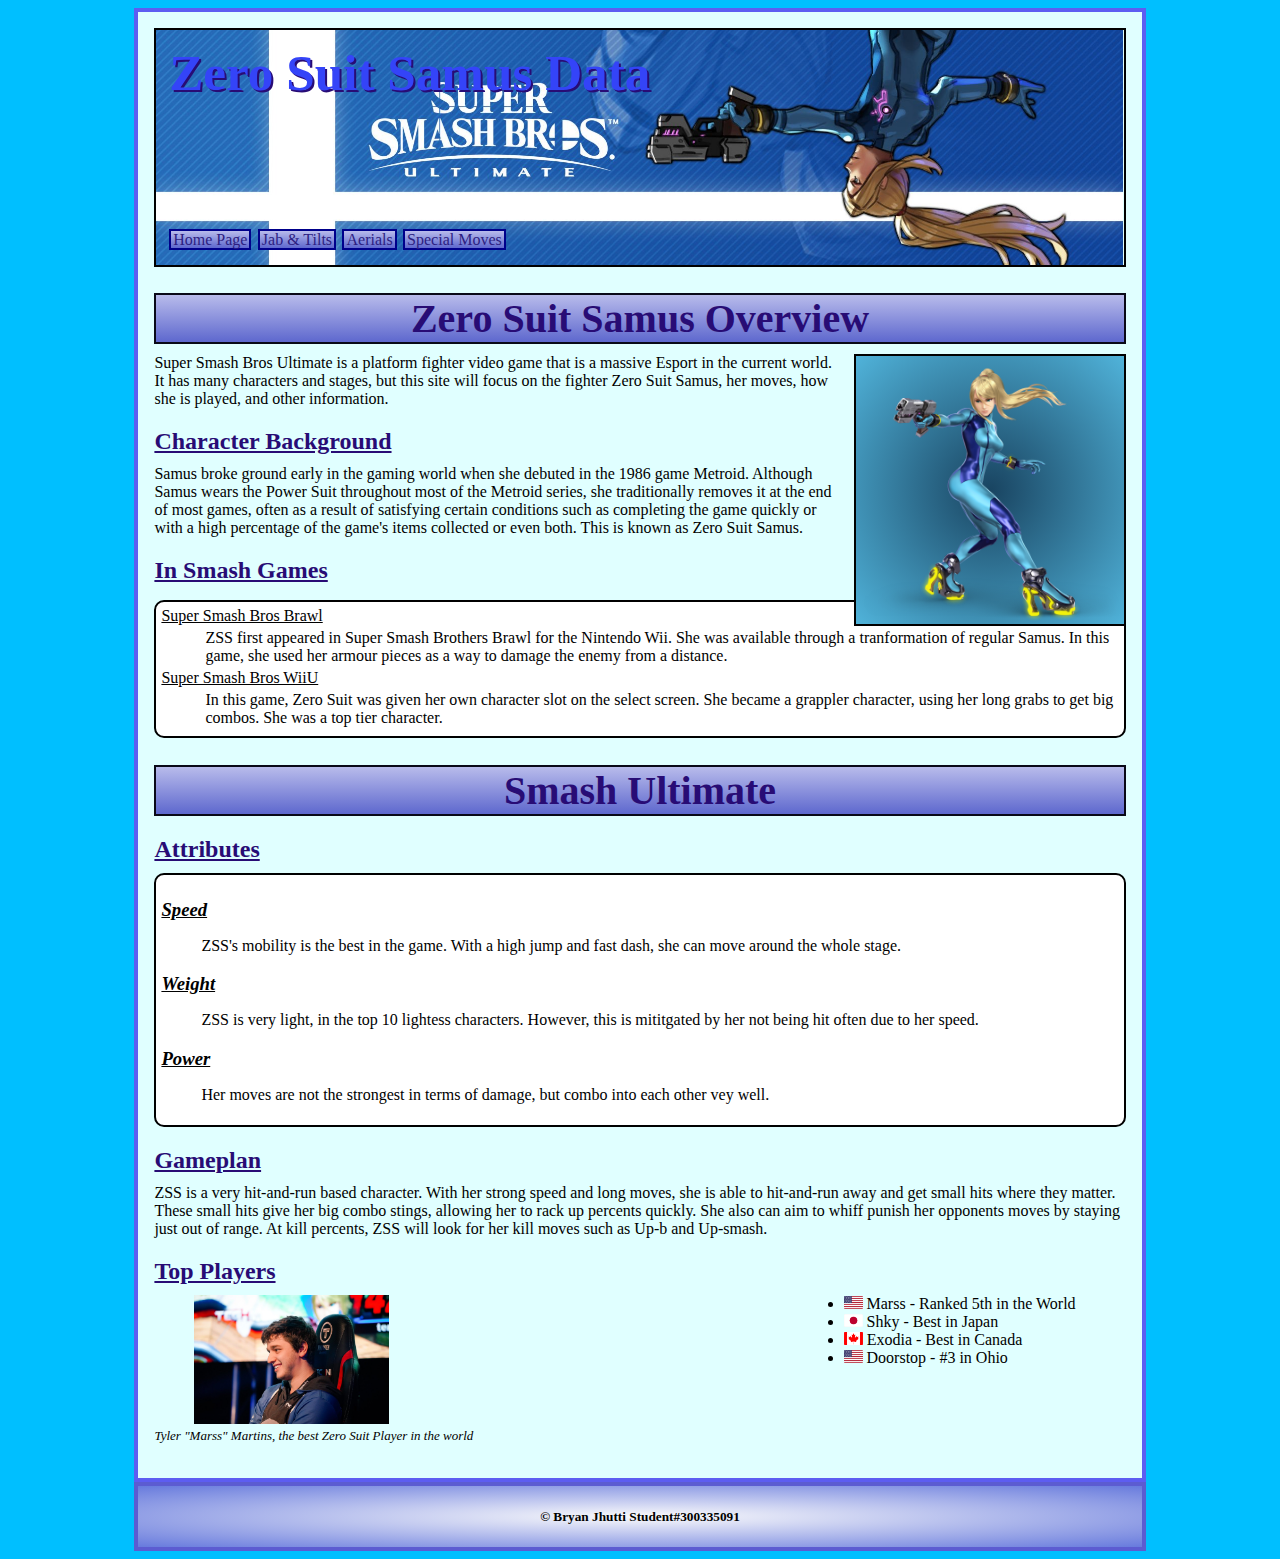
<file: index.html>
<!DOCTYPE html>
<html lang="en">
<head>
    <meta charset="UTF-8">
    <title>ZSS Data</title>
    <link rel="icon" href="Images/icon.zss.webp" type="iamge/ico">
    <link rel="stylesheet" href="home.css" />
    <script src="home.js" defer></script>
</head>
<body>
<div id="wrapper">
    <header>
        <span>
            Zero Suit Samus Data
        </span>
        <br>
        <br><br><br><br>
        <nav>
            <a href="index.html">Home Page</a>
            <a href="Normals.html">Jab &amp; Tilts</a>
            <a href="Aerials.html">Aerials</a>
            <a href="Special_Moves.html">Special Moves</a>
        </nav>
    </header>
        <div>
            <h1>Zero Suit Samus Overview</h1>
            <img src="Images/zss.webp" id="img1" alt="A picture of zss">
            <p>Super Smash Bros Ultimate is a platform fighter video game that is a massive Esport in the current 
                world. It has many characters and stages, 
                but this site will focus on the fighter
                Zero Suit Samus, her moves, how she is played,
                and other information. </p>
        
            <h2>Character Background</h2>
            <p>Samus broke ground early in the gaming world
                when she debuted in the 1986 game Metroid. 
                Although Samus wears the Power Suit throughout
                most of the Metroid series, she traditionally removes it at the end of most games, often as a result of satisfying certain conditions such as completing the game quickly or with a high percentage 
                of the game's items collected or even both. This is known as 
                Zero Suit Samus.</p>
            <h2>In Smash Games</h2>
            <dl>
                <dt>Super Smash Bros Brawl</dt>
                <dd>ZSS first appeared in Super Smash Brothers Brawl for the Nintendo Wii. She was available through 
                    a tranformation of regular Samus. In this game, she used her armour pieces as a way to damage
                    the enemy from a distance. </dd>
                <dt>Super Smash Bros WiiU</dt>
                <dd>In this game, Zero Suit was given her own character slot on the select screen. She became a grappler 
                    character, using her long grabs to get big combos. She was a top tier character.
                </dd>
            </dl>
            <h1>Smash Ultimate</h1>
            <h2>Attributes</h2>
            <div id="atts">
                <h3>Speed</h3>
                <blockquote>ZSS's mobility is the best in the game. With a high jump and fast dash, she can move around the whole stage.</blockquote>
                <h3>Weight</h3>
                <blockquote>ZSS is very light, in the top 10 lightess characters. However, this is mititgated by her not being hit often due to her speed.</blockquote>
                <h3>Power</h3>
                <blockquote>Her moves are not the strongest in terms of damage, but combo into each other vey well.</blockquote>
            </div>
            <h2>Gameplan</h2>
            <p>ZSS is a very hit-and-run based character. With her strong speed and long moves, she is able to hit-and-run
                away and get small hits where they matter. These small hits give her big combo stings, allowing her
                to rack up percents quickly. She also can aim to whiff punish her opponents moves by staying just out of range. At kill percents, ZSS will look for her kill moves such as Up-b and Up-smash.
            </p>
            <h2>Top Players</h2>
            <div>
                <ul>
                    <li> <img class="flags" src="Images/united-states.png" alt="USA Flag"> Marss - Ranked 5th in the World </li> 
                    <li> <img class="flags" src="Images/japan.png" alt="Japanese Flag"> Shky - Best in Japan </li>
                    <li> <img class="flags" src="Images/canada.png" alt="Canadian Flag"> Exodia - Best in Canada  </li>
                    <li> <img class="flags" src="Images/united-states.png" alt="USA Flag"> Doorstop - #3 in Ohio  </li>
                
                </ul>
                <figure>
                    <img src="Images/marss.jpg" alt="Top player Marss" id="marss" >
                    <figcaption id="fig">Tyler "Marss" Martins, the best Zero Suit Player in the world</figcaption>
                </figure>
            </div>
        </div>
</div>
<footer>
    <h5>&copy; Bryan Jhutti Student&num;300335091 </h5>
</footer>
</body>

</html>
</file>
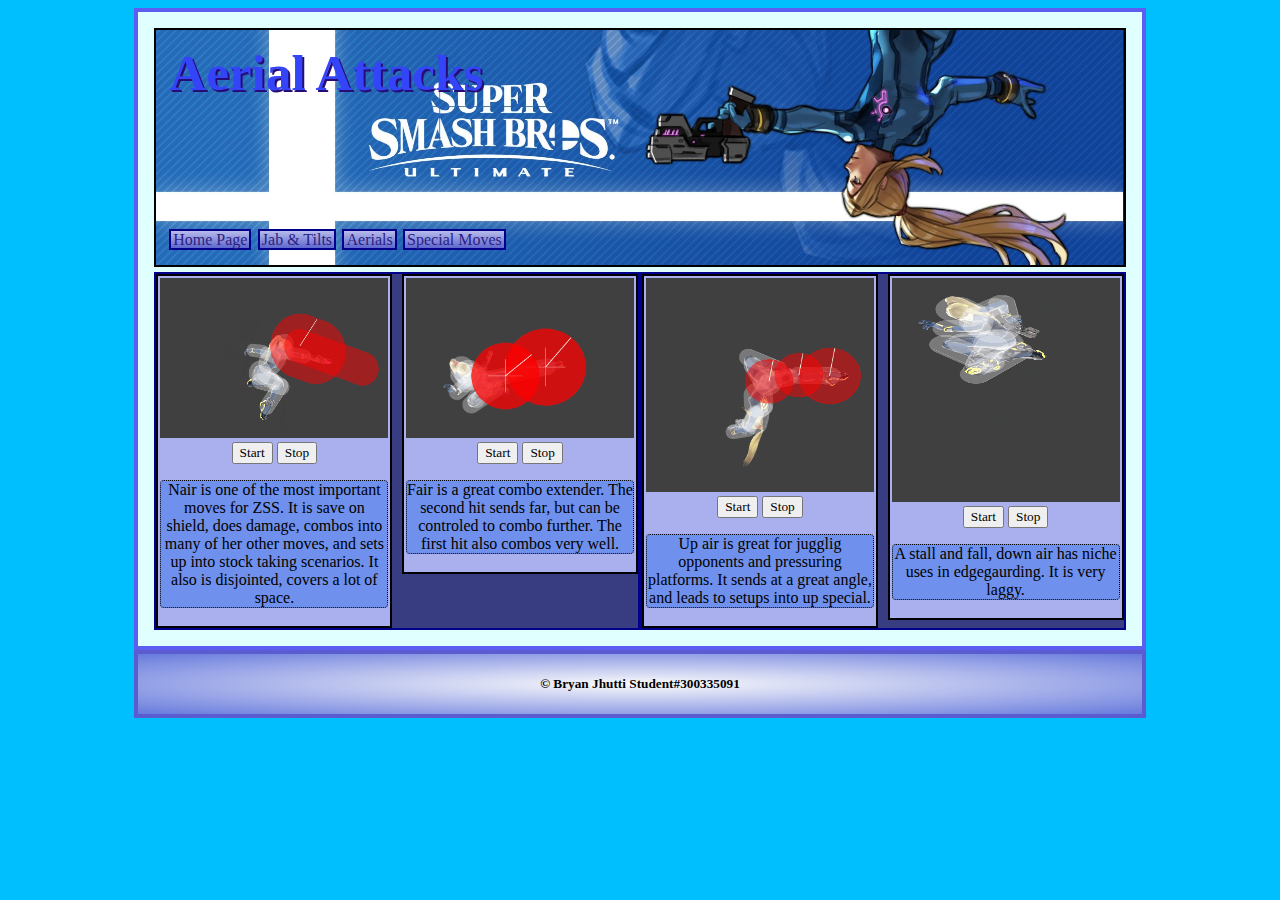
<file: Aerials.html>
<!DOCTYPE html>
<html lang="en">
<head>
    <meta charset="UTF-8">
    <link rel="icon" href="images/icon.zss.webp" type="iamge/ico">
    <link rel="stylesheet" href="Airs.css" />
    <script src="airs.js" defer></script>
    <title>Document</title>
</head>
<body>
<div id="wrapper">
    <header>
        <span>
            Aerial Attacks
        </span>
        <br>
        <br><br><br><br>
        <nav>
            <a href="Home_Page.html">Home Page</a>
            <a href="Normals.html">Jab &amp; Tilts</a>
            <a href="Aerials.html">Aerials</a>
            <a href="Special_Moves.html">Special Moves</a>
        </nav>
    </header>
    <div id="moves">
    <div id="container1">
        <div id="col1">
            <img src="air/nair/f1.png" alt="ZSS Nair" id="nair">
            <button type="button" id="start" onclick="start1();" >Start</button>
            <button type="button" id="stop" onclick="stop1();">Stop</button>
            <p>Nair is one of the most important moves for ZSS. It is save on shield, does damage, combos into many of her other moves, and sets up into stock taking scenarios. It also is disjointed, covers a lot of space.</p>
        </div>
        <div id="col2">
            <img src="air/fair/f1.png" alt="ZSS Fair" id="fair">
            <button type="button" id="start2" onclick="start2();" >Start</button>
            <button type="button" id="stop2" onclick="stop2();">Stop</button>
            <p>Fair is a great combo extender. The second hit sends far, but can be controled to combo further. The first hit also combos very well.</p>
        </div>
    </div>
    <div id="container2">
        <div id="col3">
            <img src="air/uair/u1.png" alt="ZSS Up Air" id="uair">
            <button type="button" id="start3" onclick="start3();" >Start</button>
            <button type="button" id="stop3" onclick="stop3();">Stop</button>
            <p>Up air is great for jugglig opponents and pressuring platforms. It sends at a great angle, and leads to setups into up special.</p>
        </div>
        <div id="col4">
            <img src="air/dair/d1.png" alt="ZSS Down Air" id="dair">
            <button type="button" id="start4" onclick="start4();" >Start</button>
            <button type="button" id="stop4" onclick="stop4();">Stop</button>
            <p>A stall and fall, down air has niche uses in edgegaurding. It is very laggy.</p>
        </div>
    </div>
    </div>
    <blockquote></blockquote>
</div>

    
    <footer>
        <h5>&copy; Bryan Jhutti Student&num;300335091 </h5>
    </footer>
</body>
</file>
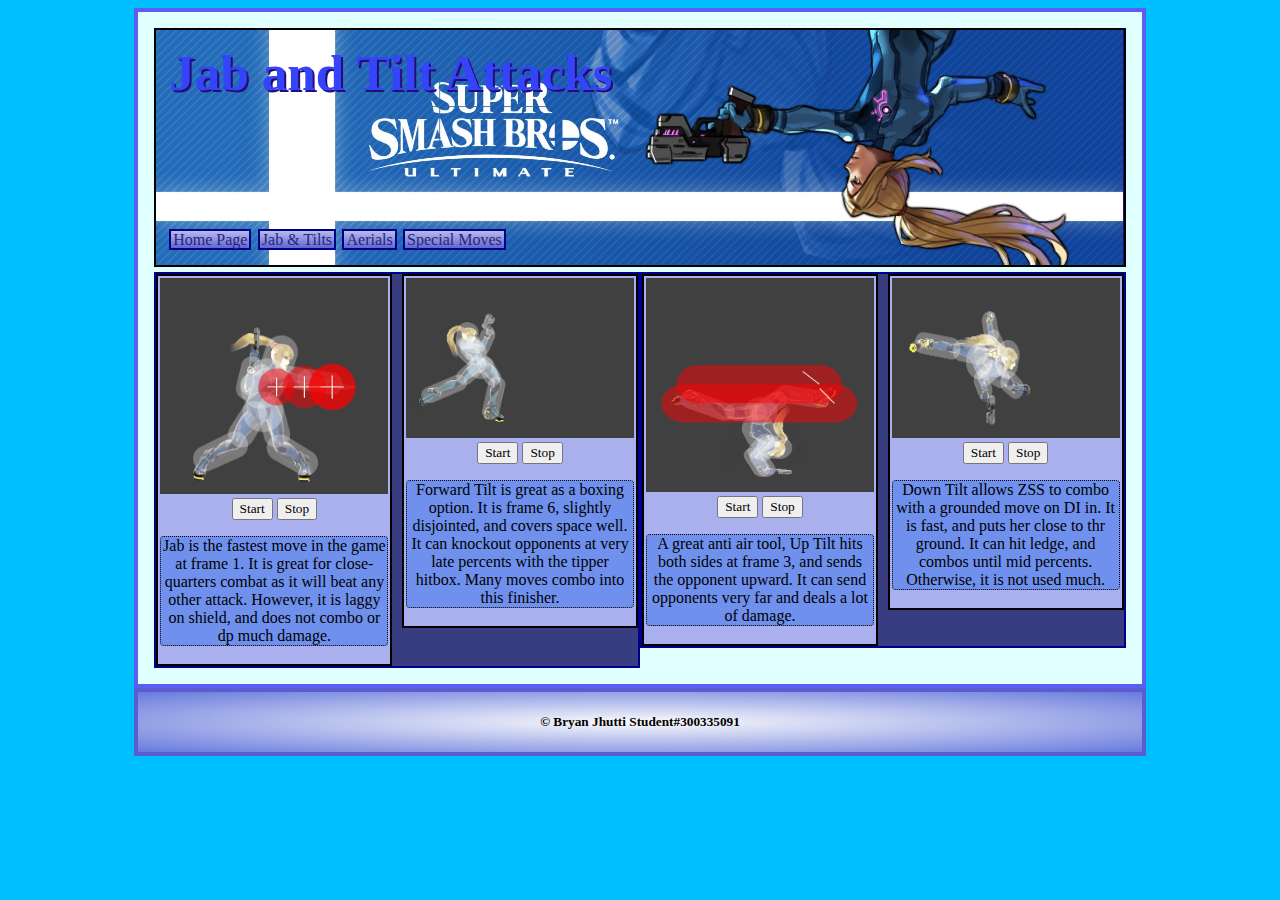
<file: Normals.html>
<!DOCTYPE html>
<html lang="en">
<head>
    <meta charset="UTF-8">
    <title>ZSS Data: Normals</title>
    <link rel="icon" href="Images/icon.zss.webp" type="iamge/ico">
    <link rel="stylesheet" href="Normals.css" />
    <script src="normals.js" defer></script>
</head>
<body>
<div id="wrapper">
    <header>
        <span>
            Jab and Tilt Attacks
        </span>
        <br>
        <br><br><br><br>
        <nav>
            <a href="Home_Page.html">Home Page</a>
            <a href="Normals.html">Jab &amp; Tilts</a>
            <a href="Aerials.html">Aerials</a>
            <a href="Special_Moves.html">Special Moves</a>
        </nav>
    </header>
    <div id="moves">
    <div id="container1">
        <div id="col1">
            <img src="normals/jab/jab1.png" alt="ZSS Jab" id="jab">
            <button type="button" id="start" onclick="start1();" >Start</button>
            <button type="button" id="stop" onclick="stop1();">Stop</button>
            <p>Jab is the fastest move in the game at frame 1. It is great for close-quarters combat as it will beat any other attack. However, it is laggy on shield, and does not combo or dp much damage.</p>
        </div>
        <div id="col2">
            <img src="normals/ftilt/f1.png" alt="ZSS Foward Tilt" id="ftilt">
            <button type="button" id="start2" onclick="start2();" >Start</button>
            <button type="button" id="stop2" onclick="stop2();">Stop</button>
            <p>Forward Tilt is great as a boxing option. It is frame 6, slightly disjointed, and covers space well. It can knockout opponents at very late percents with the tipper hitbox. Many moves combo into this finisher.</p>
        </div>
    </div>
    <div id="container2">
        <div id="col3">
            <img src="normals/uptilt/u1.png" alt="ZSS Up Tilt" id="utilt">
            <button type="button" id="start3" onclick="start3();" >Start</button>
            <button type="button" id="stop3" onclick="stop3();">Stop</button>
            <p>A great anti air tool, Up Tilt hits both sides at frame 3, and sends the opponent upward. It can send opponents very far and deals a lot of damage. </p>
        </div>
        <div id="col4">
            <img src="normals/dtilt/d1.png" alt="ZSS Down Tilt" id="dtilt">
            <button type="button" id="start4" onclick="start4();" >Start</button>
            <button type="button" id="stop4" onclick="stop4();">Stop</button>
            <p>Down Tilt allows ZSS to combo with a grounded move on DI in. It is fast, and puts her close to thr ground. It can hit ledge, and combos until mid percents. Otherwise, it is not used much.</p>
        </div>
    </div>
    </div>
    <blockquote></blockquote>
</div>

    
<footer>
    <h5>&copy; Bryan Jhutti Student&num;300335091 </h5>
</footer>
</body>
</file>
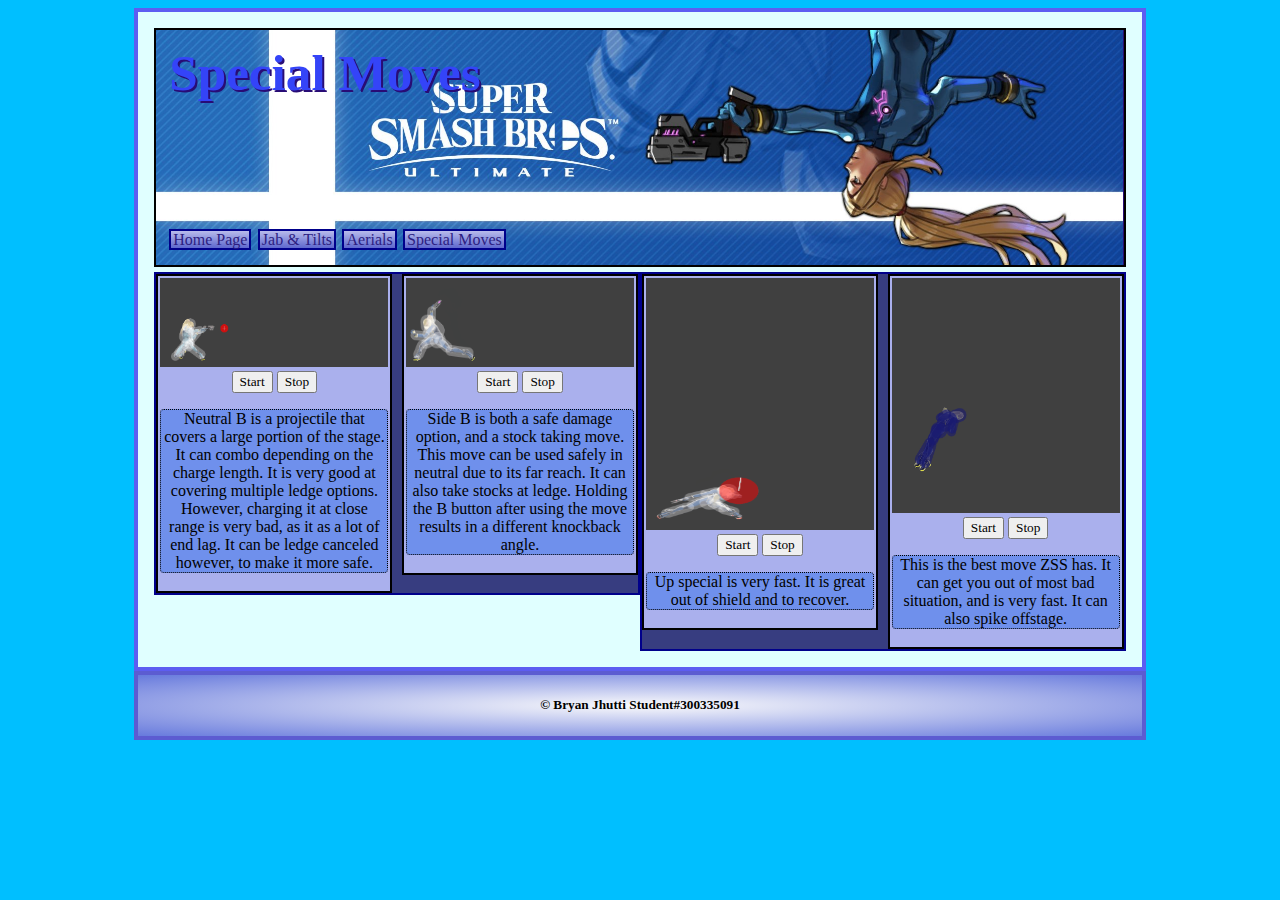
<file: Special_Moves.html>
<!DOCTYPE html>
<html lang="en">
<head>
    <meta charset="UTF-8">
    <title>ZSS Data: Specials</title>
    <link rel="icon" href="images/icon.zss.webp" type="iamge/ico">
    <link rel="stylesheet" href="special.css"/>
    <script src="special.js" defer></script>
</head>
<body>
<div id="wrapper">
    <header>
        <span>
            Special Moves
        </span>
        <br>
        <br><br><br><br>
        <nav>
            <a href="Home_Page.html">Home Page</a>
            <a href="Normals.html">Jab &amp; Tilts</a>
            <a href="Aerials.html">Aerials</a>
            <a href="Special_Moves.html">Special Moves</a>
        </nav>
    </header>
    <div id="moves">
    <div id="container1">
        <div id="col1">
            <img src="special/neutral/s1.png" alt="ZSS neutral special" id="ns">
            <button type="button" id="start" onclick="start1();" >Start</button>
            <button type="button" id="stop" onclick="stop1();">Stop</button>
            <p>Neutral B is a projectile that covers a large portion of the stage. It can combo depending on the charge length. It is very good at covering multiple ledge options. However, charging it at close range is very bad, as it as a lot of end lag. It can be ledge canceled however, to make it more safe. </p>
        </div>
        <div id="col2">
            <img src="special/side/b1.png" alt="ZSS Side Special" id="sb">
            <button type="button" id="start2" onclick="start2();" >Start</button>
            <button type="button" id="stop2" onclick="stop2();">Stop</button>
            <p>Side B is both a safe damage option, and a stock taking move. This move can be used safely in neutral due to its far reach. It can also take stocks at ledge. Holding the B button after using the move results in a different knockback angle.</p>
        </div>
    </div>
    <div id="container2">
        <div id="col3">
            <img src="special/up/u1.png" alt="ZSS Up Special" id="us">
            <button type="button" id="start3" onclick="start3();" >Start</button>
            <button type="button" id="stop3" onclick="stop3();">Stop</button>
            <p>Up special is very fast. It is great out of shield and to recover.</p>
        </div>
        <div id="col4">
            <img src="special/down/d1.png" alt="ZSS Down Special" id="ds">
            <button type="button" id="start4" onclick="start4();" >Start</button>
            <button type="button" id="stop4" onclick="stop4();">Stop</button>
            <p>This is the best move ZSS has. It can get you out of most bad situation, and is very fast. It can also spike offstage.</p>
        </div>
    </div>
    </div>
    <blockquote></blockquote>
</div>

    
<footer>
    <h5>&copy; Bryan Jhutti Student&num;300335091 </h5>
</footer>
</body>
</file>
<file: home.css>
*{
    box-sizing: border-box;
    font-family: 'Times New Roman', Times, serif;
}

span{
    font-weight: bold;
    font-size: 2em;
    color: #3444f8;
    /* color: linear-gradient(#86abf0,  #3444f8); */
    text-shadow: 2px 2px #280c75;
 
}

.flags{
    height: 13px; 
}


html{
    background-color:deepskyblue;
}


#wrapper{
    
    min-width: 80%;
    width: 80%;
    margin: auto;
    border: 2px black;
    background-color: lightcyan;
    border: 0.3em solid rgb(93, 93, 241);
    padding: 1em;
}
header{
    font-size:  1.6em;
    margin: 0;
    background-image:  url(Images/banner.png);
    background-size: 100%;
    background-repeat: no-repeat;
    background-position: 10% 90%;
    padding: 0.5em;
    border: 2px black solid;
    margin-bottom: 5px;
}


nav a{
    background: linear-gradient(#b8bbeb, #5e68ce);
    border: 2px solid darkblue;
    color: rgb(45, 30, 129);
    padding-left: 2px;
    padding-right: 2px;
    text-decoration: none;
    font-size: medium;

}
#img1{
    width: 17em;
    float: right;
    border: 2px solid black;
    margin-left: 10px;
    background: radial-gradient(rgb(25, 68, 97) ,rgb(80, 179, 218))
}
figure{
    font-size: small;
    font-style: italic;
    display: inline;
}


figure img{
    height: 30%;
    width: 30%;
    
}
figcaption{
    margin: 0;
}


ul{
    float: right;
    display: inline;
    margin: 0;
    padding-right: 50px;

}
h1{
    font-size: 2.5em;
    text-align: center;
    color: #280c75;
    border: solid 2px rgb(9, 9, 24);
    background:  linear-gradient(#b8bbeb, #5e68ce);
    margin-bottom: 10px;
}

h2{
    color: #280c75;
    text-decoration: underline;
    margin-bottom: 10px;
}

h3{
    font-style: italic;
    margin-bottom: 0;
}
#atts{
    background-color: white;
    background-size: contain;
    padding: 5px;
    border-radius: 10px;
    border: solid 2px black;
}


dl{
    background-color: white;
    border: solid 2px black;

    padding: 5px;
    border-radius: 10px;
}
dt{
    text-decoration: underline;
}
dd{
    padding: 4px;
}
h3{
    text-decoration: underline;
    margin-bottom: 0;
}
h4{
    margin-bottom: 0;
}
p{
    margin-top: 5px;
}
footer{
    min-width: 80%;
    text-align: center;
    width: 80%;
    margin: auto;
    background: radial-gradient(rgb(250, 250, 251), rgb(103, 122, 221));
    border: 4px solid rgb(92, 92, 209);
}

figure img{
    display: inline;
    width: 20%;
    height: 20%;
}
</file>
<file: Airs.css>
*{
    box-sizing: border-box;
    font-family: 'Times New Roman', Times, serif;
}

span{
    font-weight: bold;
    font-size: 2em;
    color: #3444f8;
    /* color: linear-gradient(#86abf0,  #3444f8); */
    text-shadow: 2px 2px #280c75;
 
}

.flags{
    height: 13px; 
}


html{
    background-color:deepskyblue;
}


#wrapper{
    min-width: 80%;
    width: 80%;
    margin: auto;
    background-color: lightcyan;
    border: 0.3em solid rgb(93, 93, 241);
    padding: 1em;
}
header{
    font-size:  1.6em;
    margin: 0;
    background-image:  url(Images/banner.png);
    background-size: 100%;
    background-repeat: no-repeat;
    background-position: 10% 90%;
    padding: 0.5em;
    border: 2px black solid;
    margin-bottom: 5px;
    background-color: #280c75;
}



nav a{
    background: linear-gradient(#b8bbeb, #5e68ce);
    border: 2px solid darkblue;
    color: rgb(45, 30, 129);
    padding-left: 2px;
    padding-right: 2px;
    text-decoration: none;
    font-size: medium;

}





footer{
    min-width: 80%;
    text-align: center;
    width: 80%;
    margin: auto;
    background: radial-gradient(rgb(250, 250, 251), rgb(103, 122, 221));
    border: 4px solid rgb(92, 92, 209);
}

#container1{
    float: left;
    width: 50%;
    text-align: center;
    background-color: #373d80;
    border: solid 2px darkblue;
}
#container2{
    float: right; 
    width: 50%;
    text-align: center;
    background-color: #373d80;
    border: solid 2px darkblue;
}
#col1{
    float: left;
    padding: 2px;
    width: 49%;
    border: solid 2px black;
    background-color: #aab0ed;
}
#col2{
    float: right;
    padding: 2px;
    width: 49%;
    border: solid 2px black;
    background-color: #aab0ed;
    
}

#col3{
    float: left;
    padding: 2px;
    width: 49%;
    border: solid 2px black;
    background-color: #aab0ed;
    
}
#col4{
    float: right;
    padding: 2px;
    width: 49%;
    border: solid 2px black;
    background-color: #aab0ed;
    
}

#col1 img{
    height: 10em;
}

#col2 img{
    height: 10em;
}

#col3 img{
    height: 13.4em;
}

#col4 img{
    height: 14em;
}

img{
    width: 100%;
    height: auto;
}

p{
    background-color:rgb(111, 144, 236);
    border: 1px black dotted;
    border-radius: 4px; 
}

blockquote{
    clear: both;
}


footer{
    clear: both;
}
</file>
<file: Normals.css>
*{
    box-sizing: border-box;
    font-family: 'Times New Roman', Times, serif;
}

span{
    font-weight: bold;
    font-size: 2em;
    color: #3444f8;
    /* color: linear-gradient(#86abf0,  #3444f8); */
    text-shadow: 2px 2px #280c75;
 
}

.flags{
    height: 13px; 
}


html{
    background-color:deepskyblue;
}


#wrapper{
    min-width: 80%;
    width: 80%;
    margin: auto;
    background-color: lightcyan;
    border: 0.3em solid rgb(93, 93, 241);
    padding: 1em;
}
header{
    font-size:  1.6em;
    margin: 0;
    background-image:  url(Images/banner.png);
    background-size: 100%;
    background-repeat: no-repeat;
    background-position: 10% 90%;
    padding: 0.5em;
    border: 2px black solid;
    margin-bottom: 5px;
    background-color: #280c75;
}



nav a{
    background: linear-gradient(#b8bbeb, #5e68ce);
    border: 2px solid darkblue;
    color: rgb(45, 30, 129);
    padding-left: 2px;
    padding-right: 2px;
    text-decoration: none;
    font-size: medium;

}





footer{
    min-width: 80%;
    text-align: center;
    width: 80%;
    margin: auto;
    background: radial-gradient(rgb(250, 250, 251), rgb(103, 122, 221));
    border: 4px solid rgb(92, 92, 209);
}

#container1{
    float: left;
    width: 50%;
    text-align: center;
    background-color: #373d80;
    border: solid 2px darkblue;
}
#container2{
    float: right; 
    width: 50%;
    text-align: center;
    background-color: #373d80;
    border: solid 2px darkblue;
}
#col1{
    float: left;
    padding: 2px;
    width: 49%;
    border: solid 2px black;
    background-color: #aab0ed;
}
#col2{
    float: right;
    padding: 2px;
    width: 49%;
    border: solid 2px black;
    background-color: #aab0ed;
    
}

#col3{
    float: left;
    padding: 2px;
    width: 49%;
    border: solid 2px black;
    background-color: #aab0ed;
    
}
#col4{
    float: right;
    padding: 2px;
    width: 49%;
    border: solid 2px black;
    background-color: #aab0ed;
    
}



#col2 img{
    height: 10em;
}

#col3 img{
    height: 13.4em;
}

#col4 img{
    height: 10em;
}

img{
    width: 100%;
    height: auto;
}

p{
    background-color:rgb(111, 144, 236);
    border: 1px black dotted;
    border-radius: 4px; 
}

blockquote{
    clear: both;
}


footer{
    clear: both;
}
</file>
<file: special.css>
*{
    box-sizing: border-box;
    font-family: 'Times New Roman', Times, serif;
}

span{
    font-weight: bold;
    font-size: 2em;
    color: #3444f8;
    /* color: linear-gradient(#86abf0,  #3444f8); */
    text-shadow: 2px 2px #280c75;
 
}

.flags{
    height: 13px; 
}


html{
    background-color:deepskyblue;
}


#wrapper{
    min-width: 80%;
    width: 80%;
    margin: auto;
    background-color: lightcyan;
    border: 0.3em solid rgb(93, 93, 241);
    padding: 1em;
}
header{
    font-size:  1.6em;
    margin: 0;
    background-image:  url(Images/banner.png);
    background-size: 100%;
    background-repeat: no-repeat;
    background-position: 10% 90%;
    padding: 0.5em;
    border: 2px black solid;
    margin-bottom: 5px;
    background-color: #280c75;
}



nav a{
    background: linear-gradient(#b8bbeb, #5e68ce);
    border: 2px solid darkblue;
    color: rgb(45, 30, 129);
    padding-left: 2px;
    padding-right: 2px;
    text-decoration: none;
    font-size: medium;

}





footer{
    min-width: 80%;
    text-align: center;
    width: 80%;
    margin: auto;
    background: radial-gradient(rgb(250, 250, 251), rgb(103, 122, 221));
    border: 4px solid rgb(92, 92, 209);
}

#container1{
    float: left;
    width: 50%;
    text-align: center;
    background-color: #373d80;
    border: solid 2px darkblue;
}
#container2{
    float: right; 
    width: 50%;
    text-align: center;
    background-color: #373d80;
    border: solid 2px darkblue;
}
#col1{
    float: left;
    padding: 2px;
    width: 49%;
    border: solid 2px black;
    background-color: #aab0ed;
}
#col2{
    float: right;
    padding: 2px;
    width: 49%;
    border: solid 2px black;
    background-color: #aab0ed;
    
}

#col3{
    float: left;
    padding: 2px;
    width: 49%;
    border: solid 2px black;
    background-color: #aab0ed;
    
}
#col4{
    float: right;
    padding: 2px;
    width: 49%;
    border: solid 2px black;
    background-color: #aab0ed;
    
}

#col1 img{
    height: 5.6em;
}

#col2 img{
    height: 5.6em;
}

#col3 img{
    height: 15.8em;
}

img{
    width: 100%;
    height: auto;
}

p{
    background-color:rgb(111, 144, 236);
    border: 1px black dotted;
    border-radius: 4px; 
}

blockquote{
    clear: both;
}


footer{
    clear: both;
}
</file>
